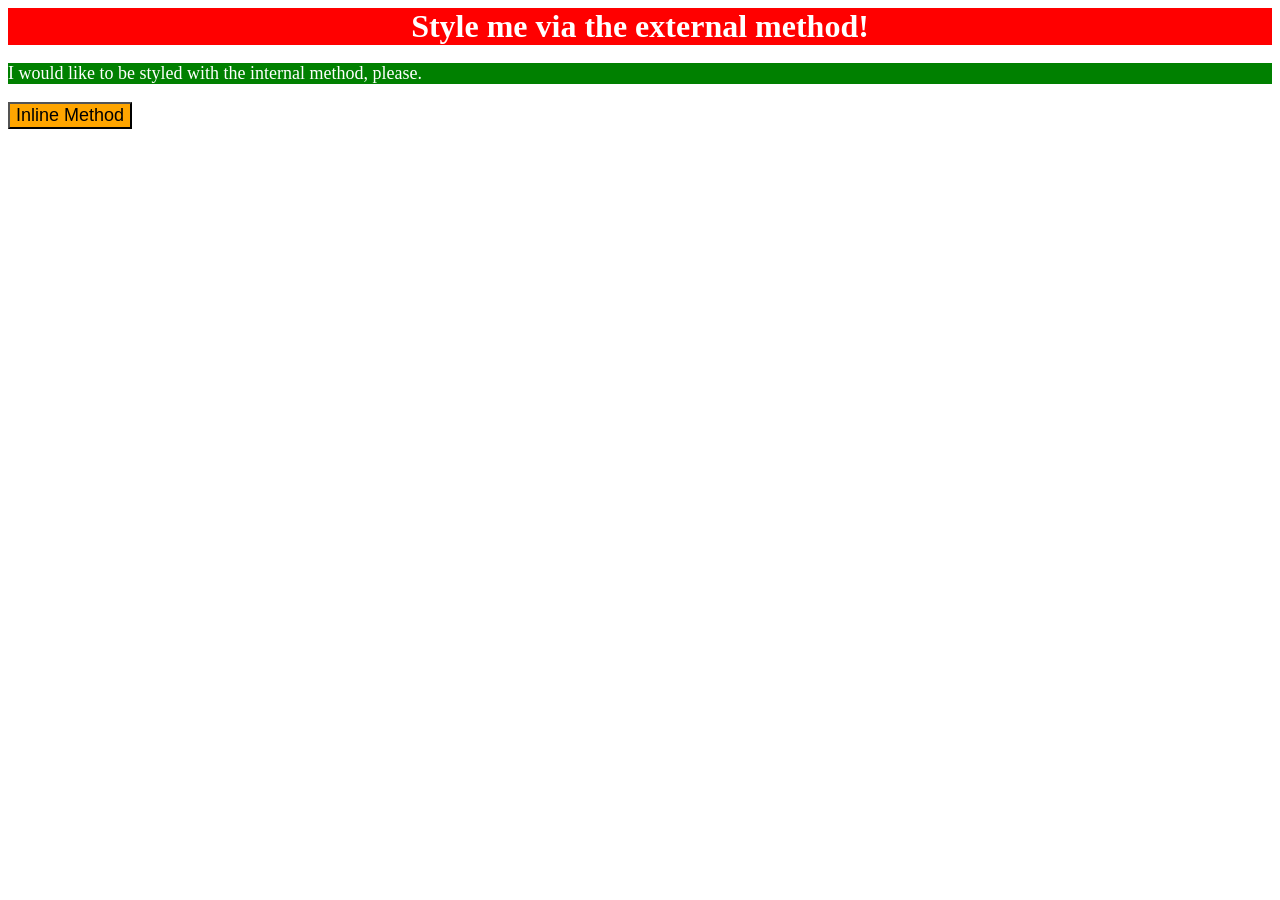
<file: foundations/intro-to-css/01-css-methods/index.html>
<!DOCTYPE html>
<html lang="en">
  <head>
    <meta charset="UTF-8">
    <meta http-equiv="X-UA-Compatible" content="IE=edge">
    <meta name="viewport" content="width=device-width, initial-scale=1.0">
    <link rel="stylesheet" href="./styles.css">
    <style>
      p {
        background-color: green;
        color:white;
        font-size:18px;
      }
    </style>
    <title>Methods for Adding CSS</title>
  </head>
  <body>
    <div>Style me via the external method!</div>
    <p>I would like to be styled with the internal method, please.</p>
    <button style="background-color: orange; font-size:18px;">Inline Method</button>
  </body>
</html>
</file>
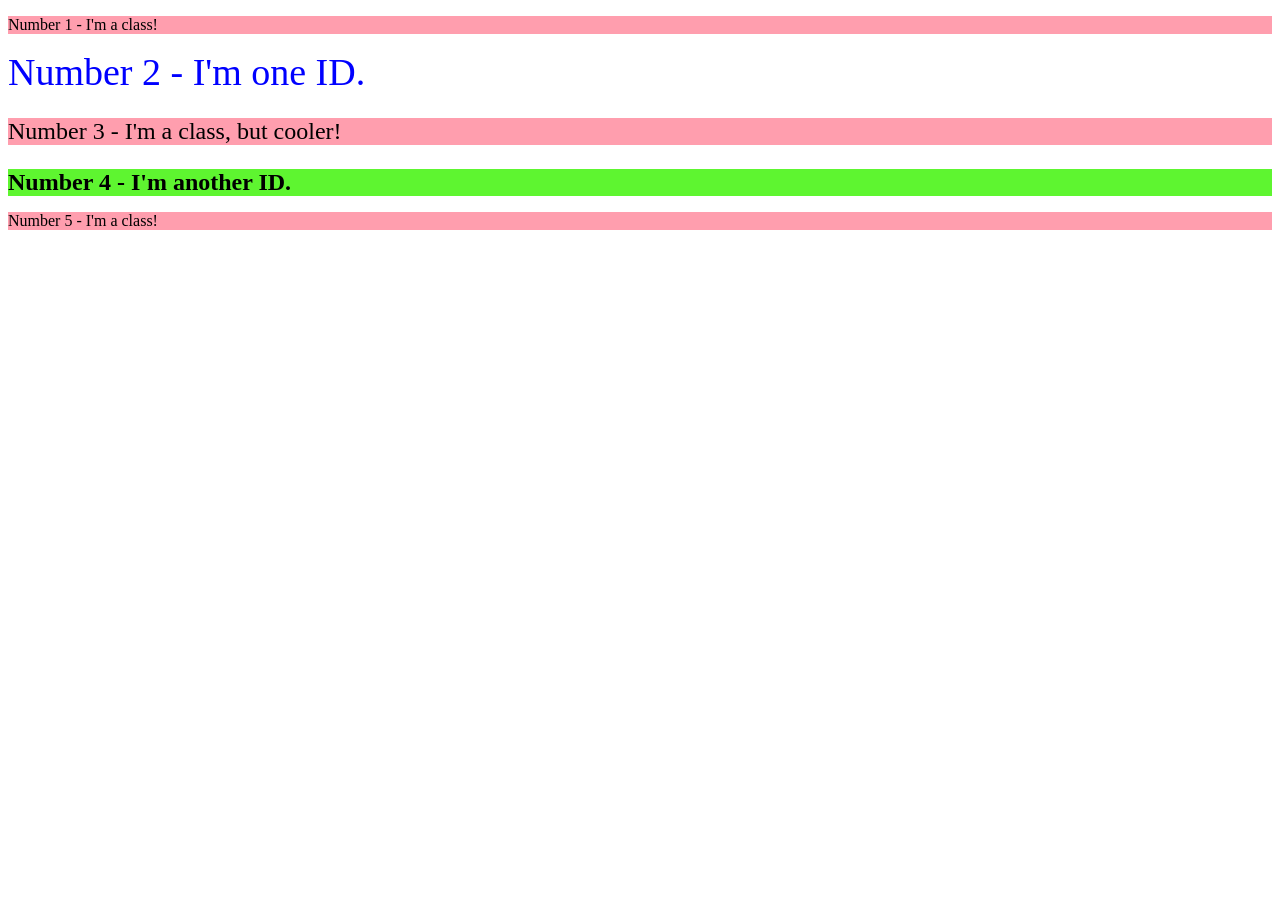
<file: foundations/intro-to-css/02-class-id-selectors/index.html>
<!DOCTYPE html>
<html lang="en">
  <head>
    <meta charset="UTF-8">
    <meta http-equiv="X-UA-Compatible" content="IE=edge">
    <meta name="viewport" content="width=device-width, initial-scale=1.0">
    <title>Class and ID Selectors</title>
    <link rel="stylesheet" href="style.css">
  </head>
  <body>
    <p class="odd-num">Number 1 - I'm a class!</p>
    <div id="two">Number 2 - I'm one ID.</div>
    <p class="odd-num three">Number 3 - I'm a class, but cooler!</p>
    <div id="four">Number 4 - I'm another ID.</div>
    <p class="odd-num">Number 5 - I'm a class!</p>
  </body>
</html>
</file>
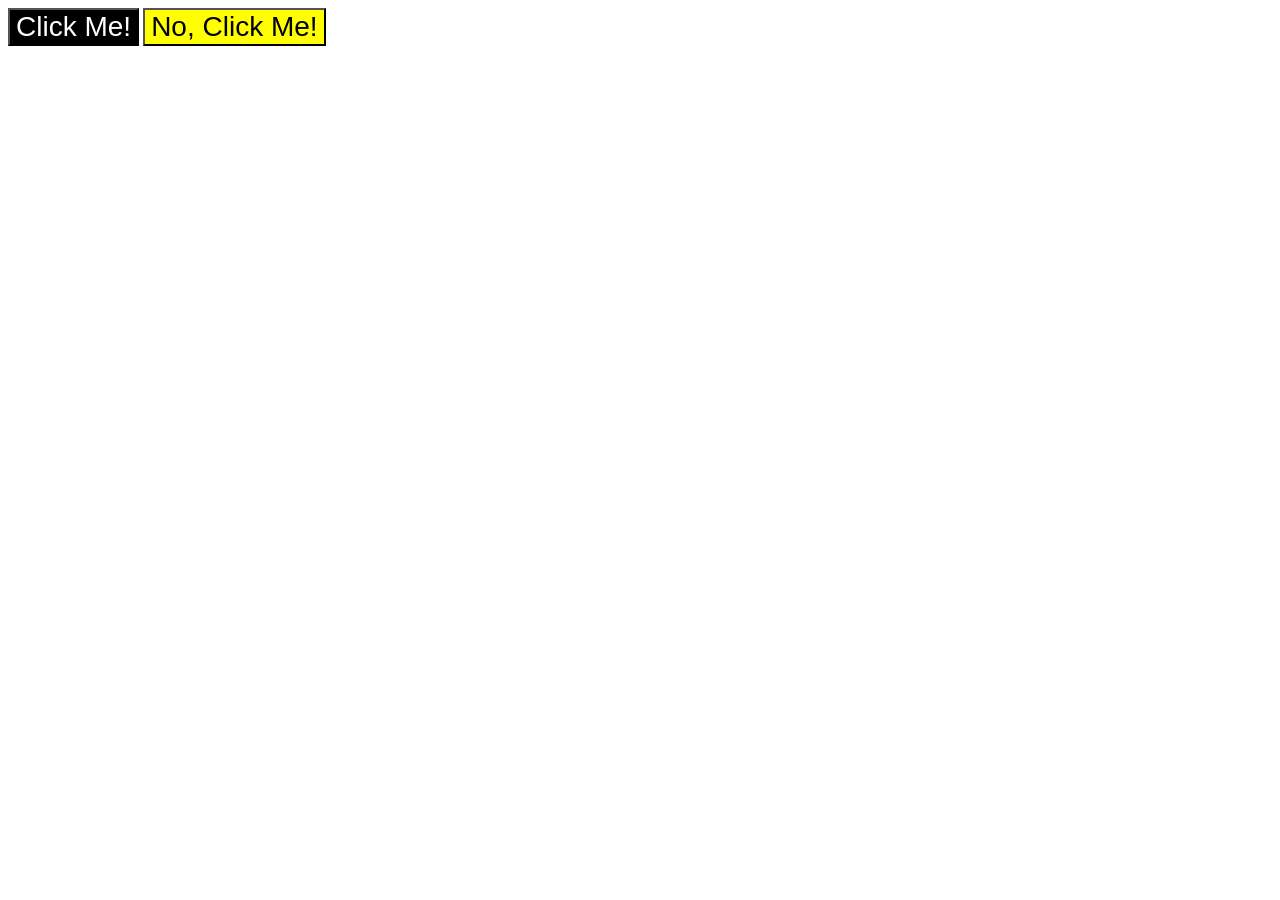
<file: foundations/intro-to-css/03-grouping-selectors/index.html>
<!DOCTYPE html>
<html lang="en">
  <head>
    <meta charset="UTF-8">
    <meta http-equiv="X-UA-Compatible" content="IE=edge">
    <meta name="viewport" content="width=device-width, initial-scale=1.0">
    <title>Grouping Selectors</title>
    <link rel="stylesheet" href="style.css">
  </head>
  <body>
    <button class="one">Click Me!</button>
    <button class="two">No, Click Me!</button>
  </body>
</html>
</file>
<file: foundations/intro-to-css/01-css-methods/styles.css>
div {
background-color: red;
color: white;
font-size:32px;
text-align: center;
font-weight: bold;
}
</file>
<file: foundations/intro-to-css/02-class-id-selectors/style.css>
/* Add CSS Styling */
.odd-num {
    background-color:#ff9eae;
}

.odd-num.three {
    font-size: 24px;
}

#two {
color:blue;
font-size:38px;
}

#four {
font-weight: bold;
font-size: 24px;
background-color:rgb(94, 245, 48);
}
</file>
<file: foundations/intro-to-css/03-grouping-selectors/style.css>
/* Add CSS Styling */
.one, 
.two {
    font-size:28px;
    font-family: Helvetica, "Times New Roman", sans-serif;
}

.one {
    background-color: black;
    color: white;
}

.two {
    background-color:yellow;
}
</file>
